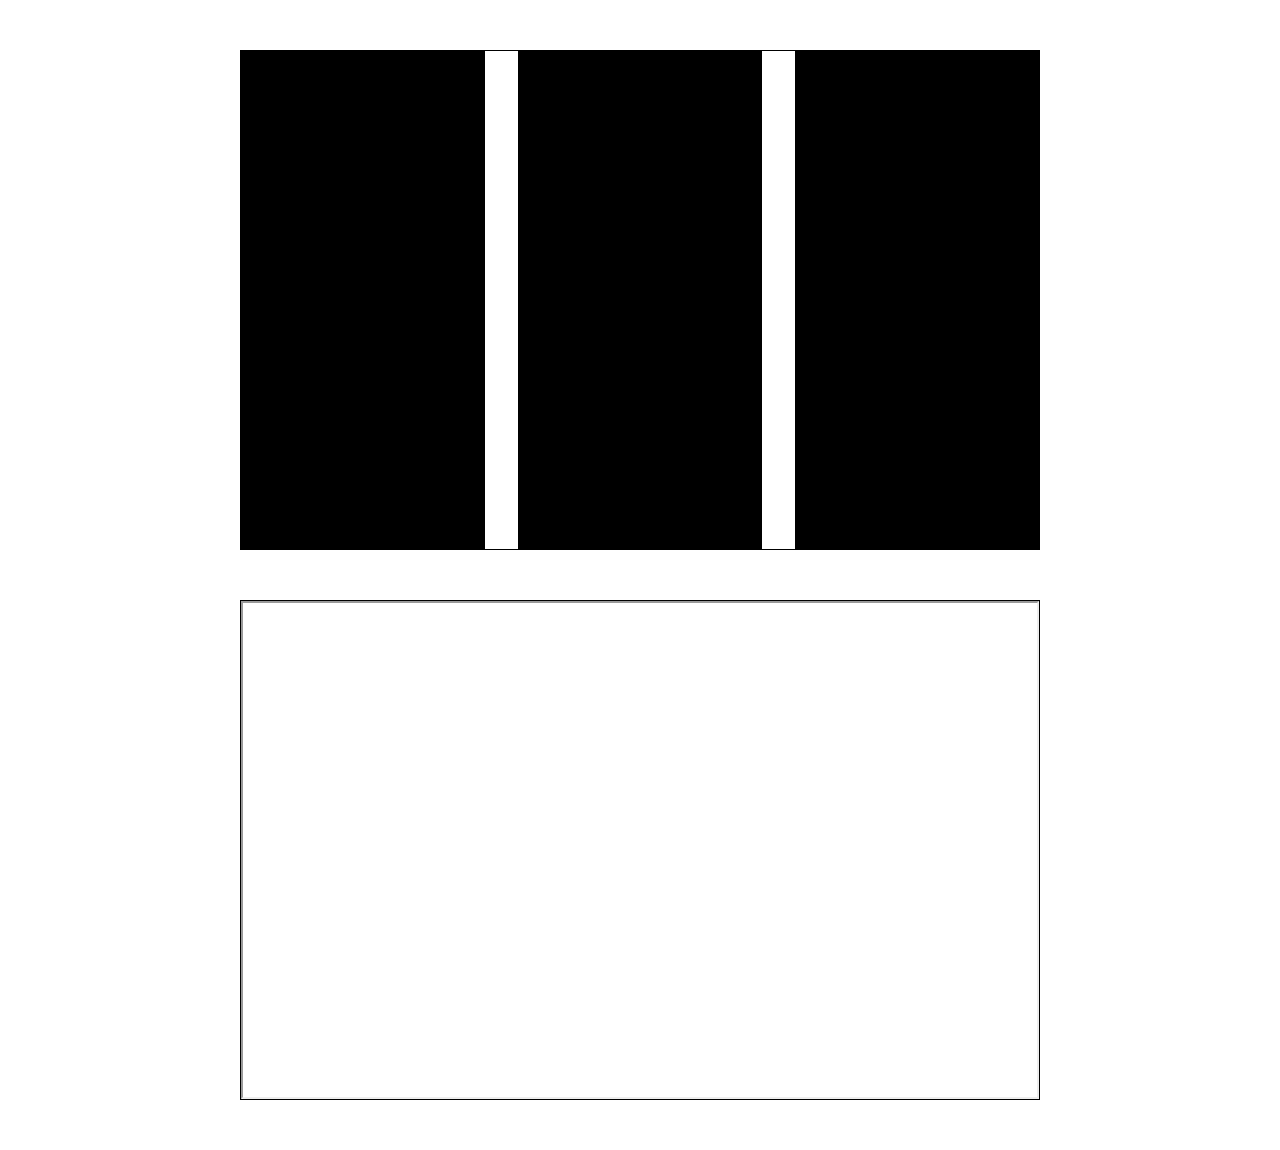
<file: test.html>
<!DOCTYPE html>
<html lang="ko">
  <head>
    <meta charset="UTF-8" />
    <meta name="viewport" content="width=device-width, initial-scale=1.0" />
    <title>css mask-image</title>
    <style>
      * {
        margin: 0;
        padding: 0;
        box-sizing: border-box;
      }
      img {
        vertical-align: top;
      }
      .wrap {
        width: 800px;
        height: 500px;
        margin: 50px auto;
        border: 1px solid #000;
      }
      .video-wrap,
      .wrap figure {
        width: 100%;
        height: 100%;
      }
      .wrap figure img {
        width: 100%;
        height: 100%;
        object-fit: cover;
        -webkit-mask-image: url(./images/disney.png);
        -webkit-mask-size: 100%;
      }
      .video-wrap iframe {
        width: 100%;
        height: 100%;
        object-fit: cover;
      }
    </style>
  </head>
  <body>
    <div class="wrap">
      <figure>
        <img class="target alpha-target" src="./images/disney.png" alt="Masked image" />
      </figure>
    </div>
    <div class="wrap">
      <div class="video-wrap">
        <iframe
          src="https://www.youtube.com/embed/4tDuEan3mmw?si=WVBuLbsuuDIsmPg_"
          title="YouTube video player"
          allow="accelerometer; autoplay; clipboard-write; encrypted-media; gyroscope; picture-in-picture; web-share"
          allowfullscreen
        ></iframe>
      </div>
    </div>
  </body>
</html>
</file>
